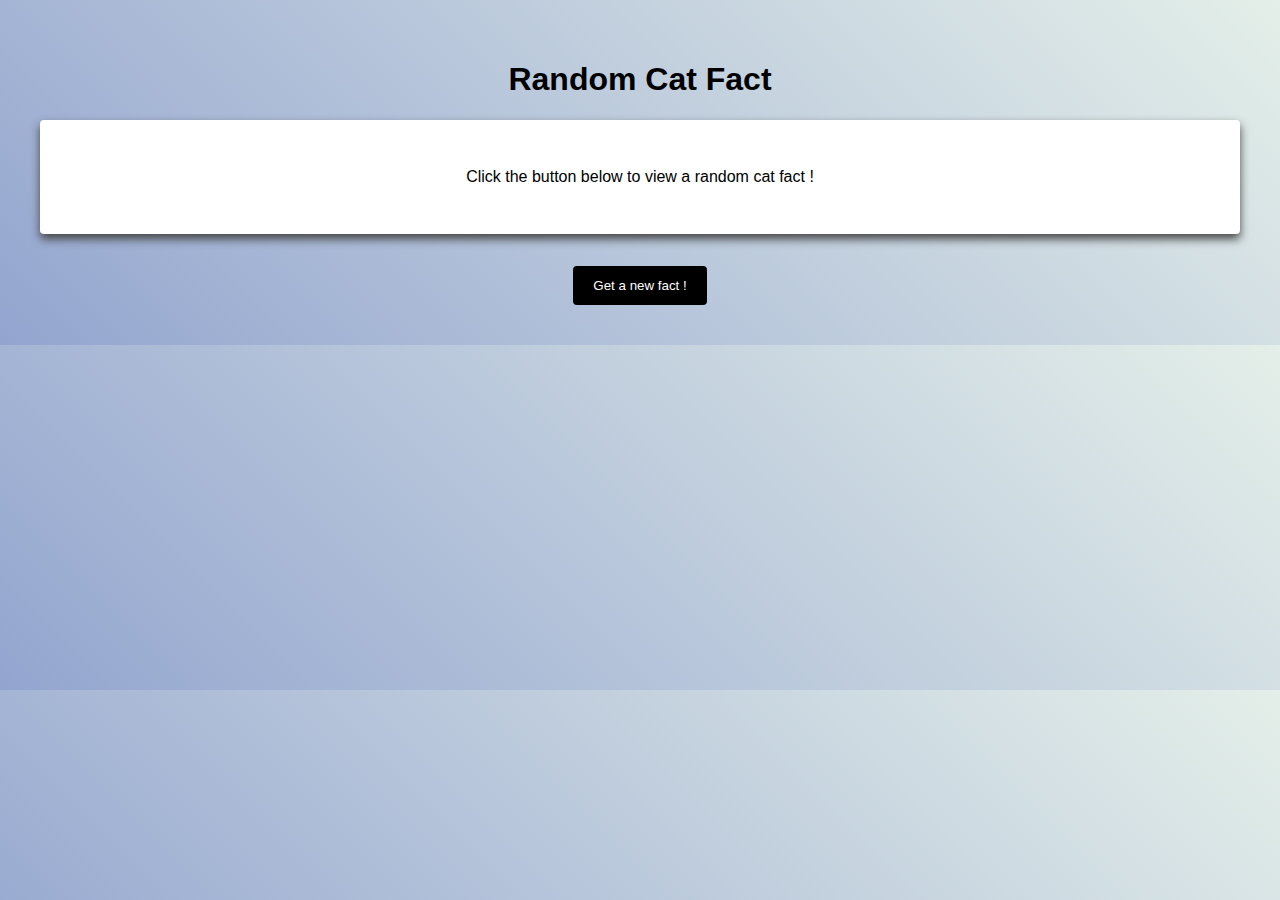
<file: question-1/index.html>
<!DOCTYPE html>
<html lang="en">

<head>
    <meta charset="UTF-8">
    <meta name="viewport" content="width=device-width, initial-scale=1.0">
    <title>Document</title>
    <link rel="stylesheet" type="text/css" href="index.css">
</head>

<body>
    <h1>Random Cat Fact</h1>
    <div id="cat-fact-container">
        <p id="cat-fact">Click the button below to view a random cat fact !</p>
    </div>
    <button id="get-fact">Get a new fact !</button>
    <script src="index.js"></script>
</body>

</html>
</file>
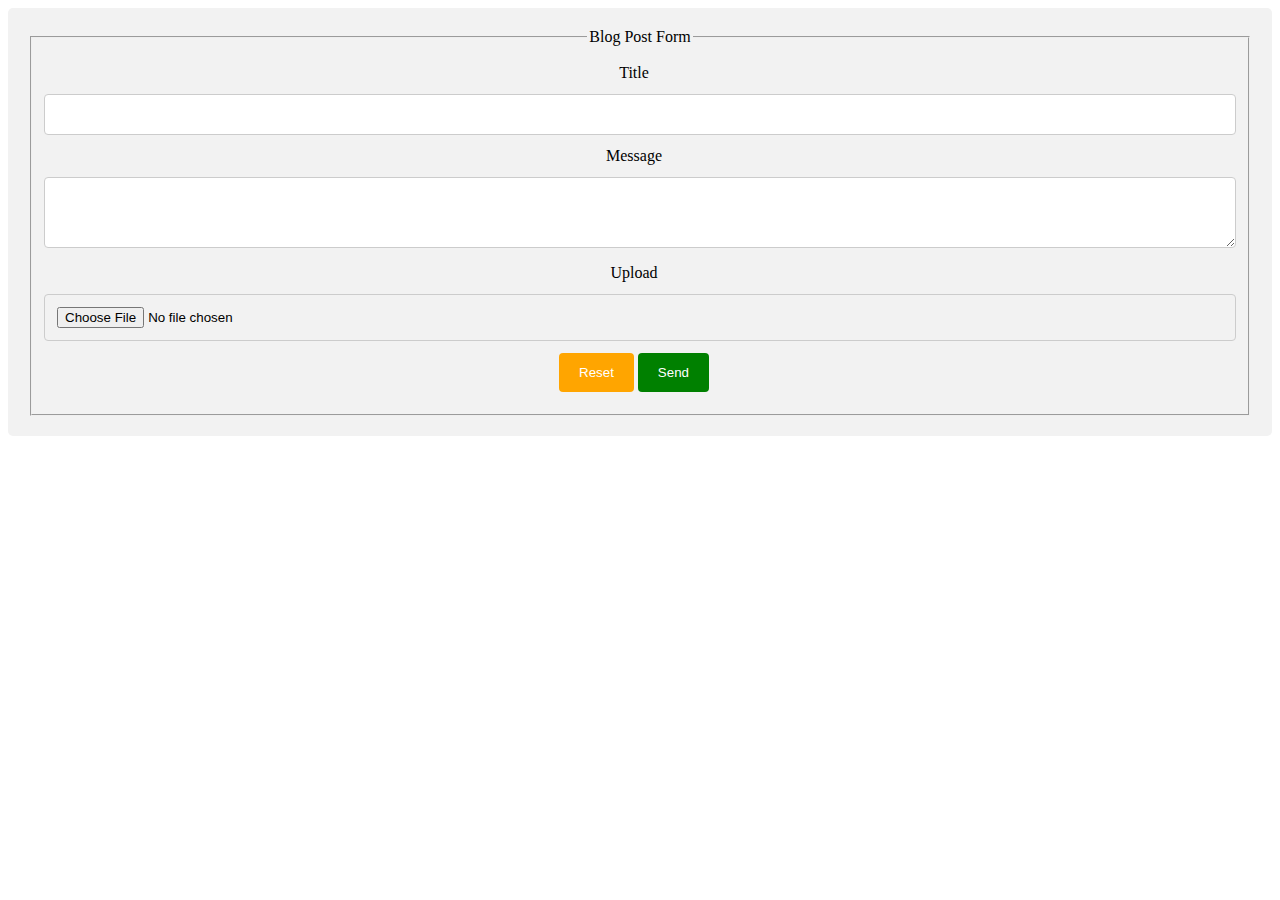
<file: question-2/form.html>
<!DOCTYPE html>
<html lang="en">

<head>
    <meta charset="UTF-8">
    <meta name="viewport" content="width=device-width, initial-scale=1.0">
    <title>Document</title>
    <link rel="stylesheet" type="text/css" href="form.css">
</head>

<body>
    <div class="container">
        <form method="POST" name="blog-post" action="https://formspree.io/mitsurubil@hotmail.com">
            <fieldset>
                <legend>Blog Post Form</legend>
                <label>Title</label>
                <input type="text" name="title" required>
                <label for="message">Message</label>
                <textarea rows="3" cols="30" name="address" id="address" minlength="30" required></textarea>
                <label for="file-select">Upload</label>
                <input type="file" name="upload" id="file-select" accept="image/*" required>
                <label>
                    <input type="reset" value="Reset">
                    <input type="submit" value="Send">
                </label>
            </fieldset>
        </form>
    </div>
</body>

</html>
</file>
<file: question-1/index.css>
body {
  text-align: center;
  margin: 0.5rem;
  font-family: "Comic Sans MS", cursive, sans-serif;
  background-image: linear-gradient(45deg, #93a5cf 0%, #e4efe9 100%);
  background-blend-mode: lighten;  padding: 2em;
  margin-bottom: 0.5em;
  border-radius: 4px;
  min-width: auto;
}

#cat-fact-container {
  background-color: #fff;
  box-shadow: 0 5px 10px rgb(70, 70,70);
  padding: 2em;
  margin-bottom: 2em;
  border-radius: 4px;
  min-width: auto;
}

#cat-fact {
  font-size: 1em;
  animation: bounceIn 2s;
}

@keyframes bounceIn {
  0% {
    transform: scale(0.1);
    opacity: 0;
  }
  60% {
    transform: scale(1.2);
    opacity: 1;
  }
  100% {
    transform: scale(1);
  }
}

#get-fact {
  background-color: black;
  color: white;
  padding: 12px 20px;
  border: none;
  border-radius: 4px;
  cursor: pointer;
}
</file>
<file: question-2/form.css>
body {
  text-align: center;
}

.container {
  border-radius: 5px;
  background-color: #f2f2f2;
  padding: 20px;
}

label {
  padding: 12px 12px 12px 0;
  display: inline-block;
}

input[type=text], input[type=file], select, textarea{
  width: 100%;
  padding: 12px;
  border: 1px solid #ccc;
  border-radius: 4px;
  box-sizing: border-box;
  resize: vertical;
}

input[type=submit] {
  background-color: green;
  color: white;
  padding: 12px 20px;
  border: none;
  border-radius: 4px;
  cursor: pointer;
}

input[type=reset] {
  background-color: orange;
  color: white;
  padding: 12px 20px;
  border: none;
  border-radius: 4px;
  cursor: pointer;
}
</file>
